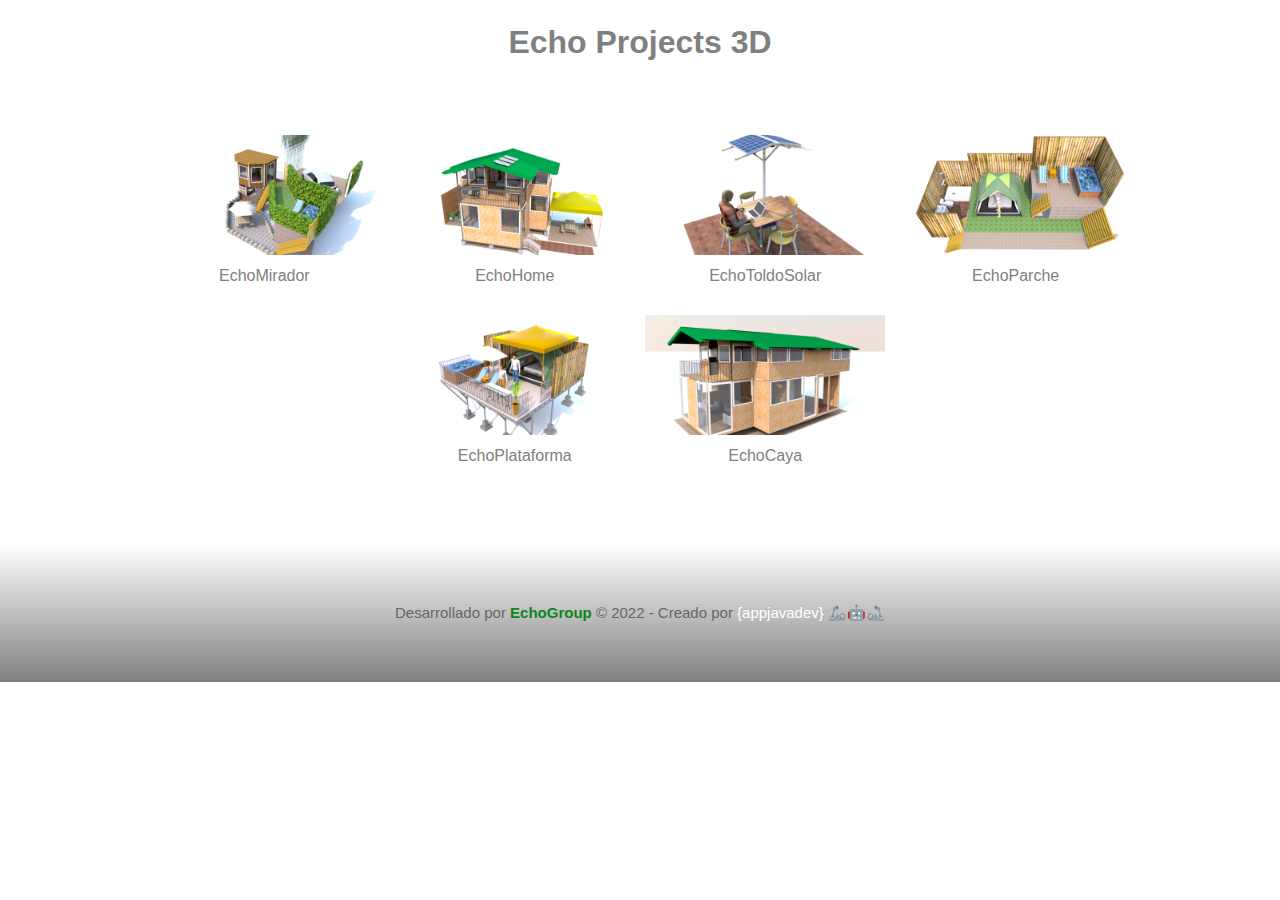
<file: index.html>
<!DOCTYPE html>
<html lang="es">
  <head>
    <meta charset="UTF-8">
    <meta name="viewport" content="width=device-width, initial-scale=1.0">
    
    <link rel="stylesheet" href="styles.css" >
    <title>EchoProjects 3D</title>

    <link rel="shortcut icon" href="images/icons/favicon-96x96.png" />
    
  </head>
  <body>
    <header>
        <h1>Echo Projects 3D</h1>
    </header>
    <main>
    <div>
      <figure>
        <a href="echoMirador/web/viewHome.html"><img src="images/TOTALechoMirador.png" alt="echoMirador"></a>
        <figcaption>EchoMirador</figcaption>
      </figure>
    </div>
    <div>
      <figure>
        <a href="echoHome/web/viewHome.html"><img src="images/EchoHome2021.png" alt="echoHome"></a>
        <figcaption>EchoHome</figcaption>
      </figure>
    </div>
    <div>
      <figure>
        <a href="echoToldoSolar/web/viewHome.html"><img src="images/EchoToldoSolar.png" alt="echoToldoSolar"></a>
        <figcaption>EchoToldoSolar</figcaption>
      </figure>
    </div>
    <div>
      <figure>
        <a href="echoParche/web/viewHome.html"><img src="images/EchoParche2021.png" alt="echoParche"></a>
        <figcaption>EchoParche</figcaption>
      </figure>
    </div>
    <div>
      <figure>
        <a href="echoPlataforma/web/viewHome.html"><img src="images/EchoPlataforma2021.png" alt="echoPlataforma"></a>
        <figcaption>EchoPlataforma</figcaption>
      </figure>
    </div>
    <div>
      <figure>
        <a href="echoCaya/web/viewHome.html"><img src="images/EchoCaya.png" alt="echoCaya"></a>
        <figcaption>EchoCaya</figcaption>
      </figure>
    </div>
  </main>
  <footer>
    Desarrollado por <strong><a id="user" href="https://echogroup.pages.dev" target="_blank">EchoGroup</a></strong> &copy; <?php echo date("Y"); ?> 2022 - Creado por <a id="dev" href="https://appjava.pages.dev" target="_blank" >{appjavadev}</a> 🦾🤖<span id="arm">🦾</span>
  </footer>
  
  </body>
</html>
</file>
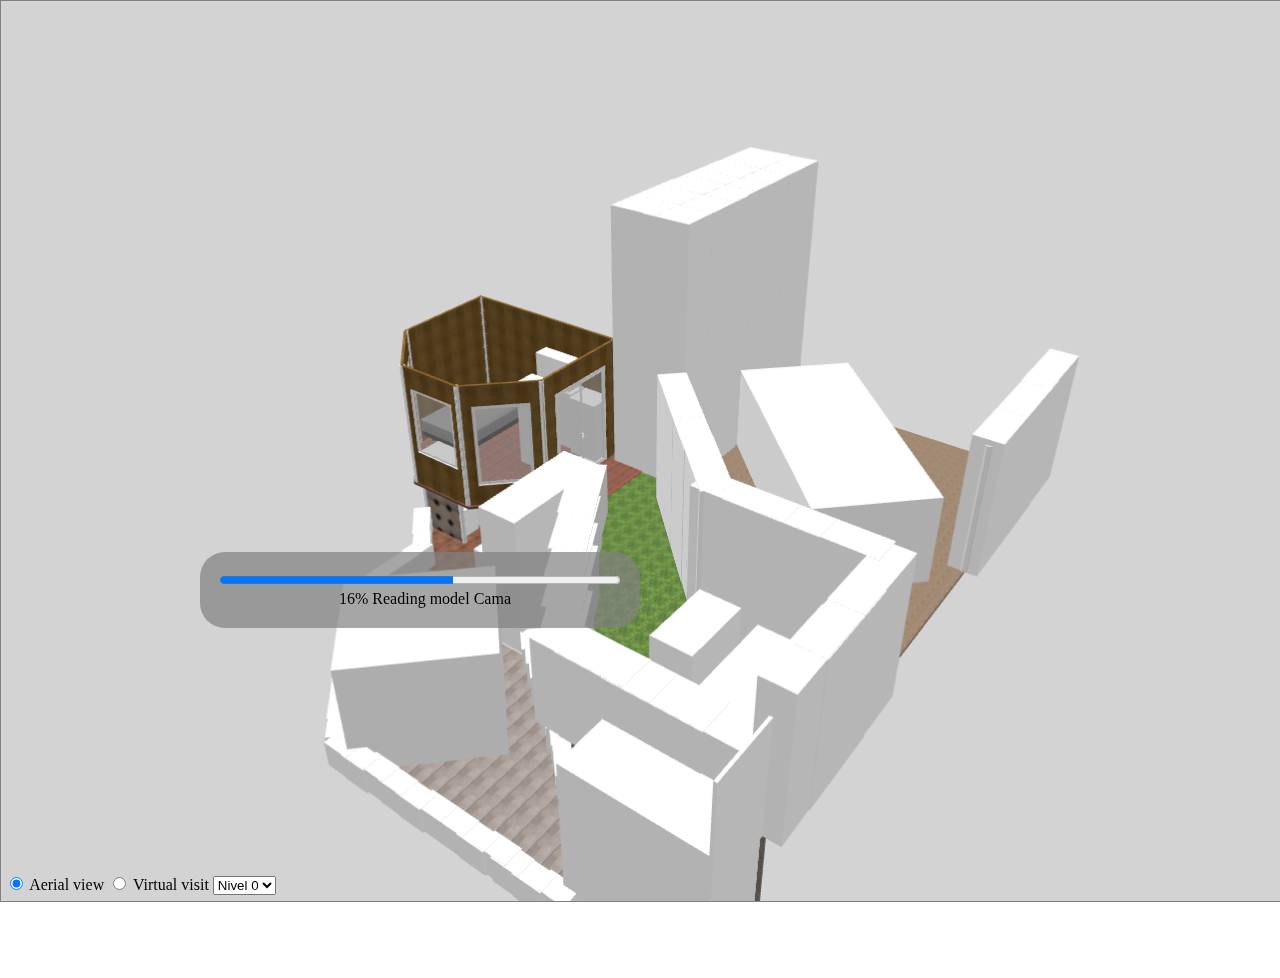
<file: project3D/viewHome.html>
<!--
   viewHome.html  version 1.6  
   
   Sweet Home 3D, Copyright (c) 2016-2020 Emmanuel PUYBARET / eTeks <info@eteks.com>
   
   This program is free software; you can redistribute it and/or modify
   it under the terms of the GNU General Public License as published by
   the Free Software Foundation; either version 2 of the License, or
   (at your option) any later version.
 
   This program is distributed in the hope that it will be useful,
   but WITHOUT ANY WARRANTY; without even the implied warranty of
   MERCHANTABILITY or FITNESS FOR A PARTICULAR PURPOSE.  See the
   GNU General Public License for more details.

   You should have received a copy of the GNU General Public License
   along with this program; if not, write to the Free Software
   Foundation, Inc., 59 Temple Place, Suite 330, Boston, MA  02111-1307  USA
-->
<!--
  To view this file locally without a HTTP server, be sure to allow access from files in your browser   
  https://www.google.com/search?q=allow+access+from+files  
 -->
<html>
<head>
<meta http-equiv="Content-Type" content="text/html; charset=UTF-8">
<title>View home with Sweet Home 3D HTML5 Viewer</title>

<!--  Copy the following scripts in your page header -->
<script type="text/javascript" src="lib/big.min.js"></script>
<script type="text/javascript" src="lib/gl-matrix-min.js"></script>
<script type="text/javascript" src="lib/jszip.min.js"></script>
<script type="text/javascript" src="lib/core.min.js"></script>
<script type="text/javascript" src="lib/geom.min.js"></script>
<script type="text/javascript" src="lib/stroke.min.js"></script>
<script type="text/javascript" src="lib/batik-svgpathparser.min.js"></script>
<script type="text/javascript" src="lib/jsXmlSaxParser.min.js"></script>
<script type="text/javascript" src="lib/triangulator.min.js"></script>
<script type="text/javascript" src="lib/viewmodel.min.js"></script>
<script type="text/javascript" src="lib/viewhome.min.js"></script>

<style type="text/css">
/* The class of components handled by the viewer */
.viewerComponent{
}
/* To display the viewer in full screen, uncomment the 3 following styles */

body {
  overflow-x: hidden;
  overflow-y: hidden;
  margin: 0;
  text-align: center;
}
#viewerCanvas {
  width: 100%;
  height: 100%;
}
#viewerNavigationDiv {
  position: absolute; 
  bottom: 5px;
  left: 5px;
}

</style>
</head>

<body>
<div>
  <!-- Copy the following canvas and components in your page, changing their size / texts and other values if needed  -->
  <canvas id="viewerCanvas" class="viewerComponent" width="800" height="600"
          style="background-color: #CCCCCC; border: 1px solid gray; outline:none" tabIndex="1"></canvas>
  <div id="viewerProgressDiv" style="width: 400px; position: relative; top: -350px; left: 200px; background-color: rgba(128, 128, 128, 0.7); padding: 20px; border-radius: 25px">
    <progress id="viewerProgress"  class="viewerComponent" value="0" max="200" style="width: 400px"></progress>
    <label id="viewerProgressLabel" class="viewerComponent" style="margin-top: 2px; display: block; margin-left: 10px"></label>
  </div>
  <div id="viewerNavigationDiv" style="margin-top: -60px">
    <input  id="aerialView"   class="viewerComponent" name="cameraType" type="radio" style="visibility: hidden;"/>
      <label class="viewerComponent" for="aerialView" style="visibility: hidden;">Aerial view</label>
    <input  id="virtualVisit" class="viewerComponent" name="cameraType" type="radio" style="visibility: hidden;"/>
      <label class="viewerComponent" for="virtualVisit" style="visibility: hidden;">Virtual visit</label>
    <select id="levelsAndCameras" class="viewerComponent" style="visibility: hidden;"></select>
  </div>
</div>
<div style="position: absolute; bottom: 5px; text-align: center; width: 95%; z-index: -1">
  <a href="http://www.sweethome3d.com">Sweet Home 3D</a> HTML5 Viewer / Version 1.6 - Distributed under GNU General Public License
</div>

<!-- Copy the following script to view your home in the previous canvas -->
<script type="text/javascript">
  var homeUrl = "echoMirador.zip";
  var onerror = function(err) {
      if (err == "No WebGL") {
        alert("Sorry, your browser doesn't support WebGL.");
      } else {
        console.log(err.stack);
        alert("Error: " + (err.message  ? err.constructor.name + " " +  err.message  : err)
              + (window.location.href.indexOf("file://") === 0 ? "\nCheck your browser is allowed to access local files." : ""));
      }
    };
  var onprogression = function(part, info, percentage) {
      var progress = document.getElementById("viewerProgress"); 
      if (part === HomeRecorder.READING_HOME) {
        // Home loading is finished 
        progress.value = percentage * 100;
        info = info.substring(info.lastIndexOf('/') + 1);
      } else if (part === Node3D.READING_MODEL) {
        // Models loading is finished 
        progress.value = 100 + percentage * 100;
        if (percentage === 1) {
          document.getElementById("viewerProgressDiv").style.visibility = "hidden";
        }
      }
    
      document.getElementById("viewerProgressLabel").innerHTML = 
          (percentage ? Math.floor(percentage * 100) + "% " : "") + part + " " + info;
    };
   
  // Display home in canvas 3D
  // Mouse and keyboard navigation explained at 
  // http://sweethome3d.cvs.sf.net/viewvc/sweethome3d/SweetHome3D/src/com/eteks/sweethome3d/viewcontroller/resources/help/en/editing3DView.html
  // You may also switch between aerial view and virtual visit with the space bar
  // For browser compatibility, see http://caniuse.com/webgl
  viewHome("viewerCanvas",    // Id of the canvas
           homeUrl,           // URL or relative URL of the home to display 
           onerror,           // Callback called in case of error
           onprogression,     // Callback called while loading 
          {roundsPerMinute: 0,                    // Rotation speed of the animation launched once home is loaded in rounds per minute, no animation if missing or equal to 0 
           navigationPanel: "none",               // Displayed navigation arrows, "none" or "default" for default one or an HTML string containing elements with data-simulated-key 
                                                  // attribute set "UP", "DOWN", "LEFT", "RIGHT"... to replace the default navigation panel, "none" if missing 
           aerialViewButtonId: "aerialView",      // Id of the aerial view radio button, radio buttons hidden if missing  
           virtualVisitButtonId: "virtualVisit",  // Id of the aerial view radio button, radio buttons hidden if missing  
           levelsAndCamerasListId: "levelsAndCameras",          // Id of the levels and cameras select component, hidden if missing
        /* level: "Roof", */                                    // Uncomment to select the displayed level, default level if missing */
        /* selectableLevels: ["Ground floor", "Roof"], */       // Uncomment to choose the list of displayed levels, no select component if empty array */
        /* camera: "Exterior view", */                          // Uncomment to select a camera, default camera if missing */
        /* selectableCameras: ["Exterior view", "Kitchen"], */  // Uncomment to choose the list of displayed cameras, no camera if missing */
           activateCameraSwitchKey: true                        // Switch between top view / virtual visit with space bar if not false or missing */
          });  
</script>

</body>
</html>
</file>
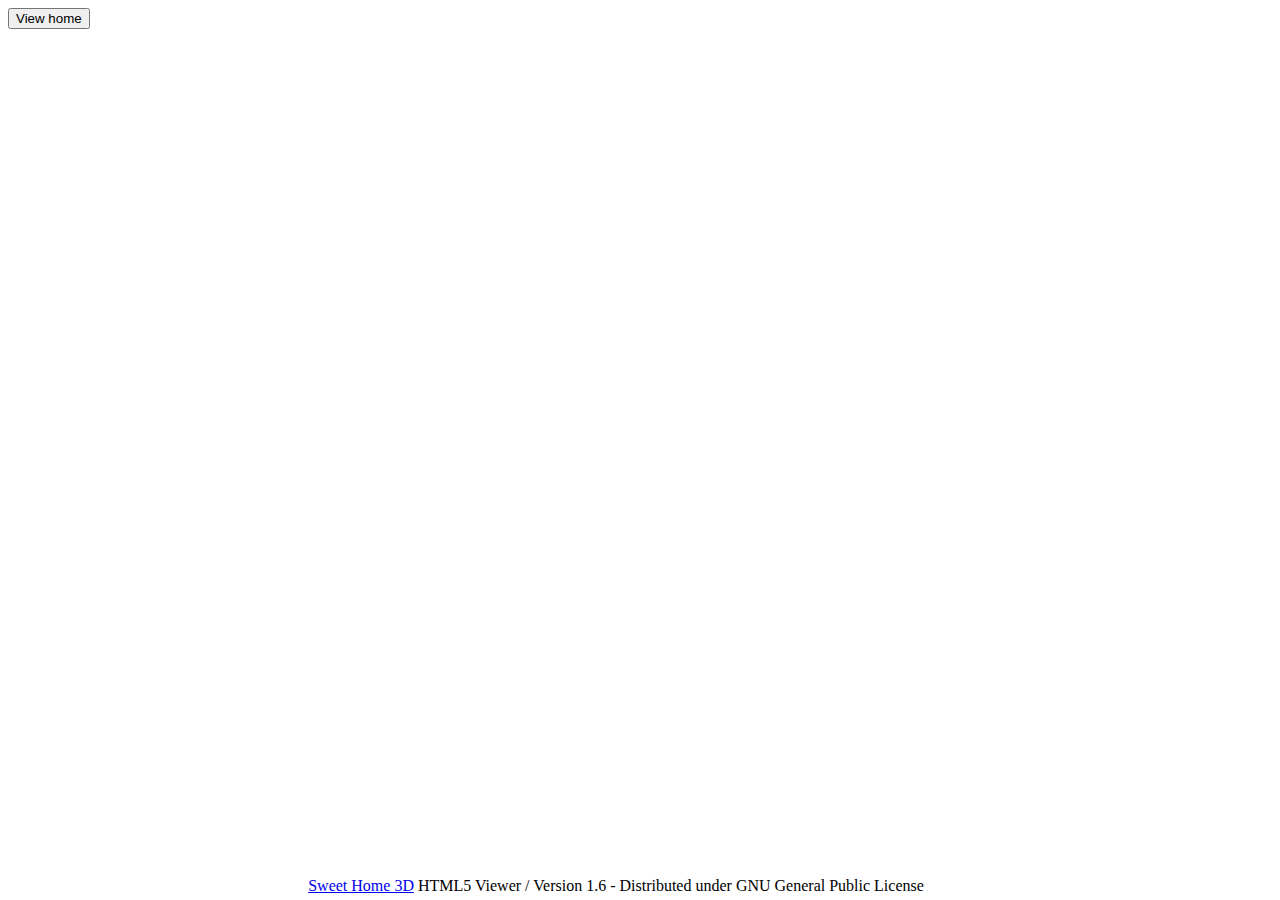
<file: project3D/viewHomeInOverlay.html>
<!--
   viewHomeInOverlay.html  version 1.6
   
   Sweet Home 3D, Copyright (c) 2016-2020 Emmanuel PUYBARET / eTeks <info@eteks.com>
   
   This program is free software; you can redistribute it and/or modify
   it under the terms of the GNU General Public License as published by
   the Free Software Foundation; either version 2 of the License, or
   (at your option) any later version.
 
   This program is distributed in the hope that it will be useful,
   but WITHOUT ANY WARRANTY; without even the implied warranty of
   MERCHANTABILITY or FITNESS FOR A PARTICULAR PURPOSE.  See the
   GNU General Public License for more details.

   You should have received a copy of the GNU General Public License
   along with this program; if not, write to the Free Software
   Foundation, Inc., 59 Temple Place, Suite 330, Boston, MA  02111-1307  USA
-->
<html>
<head>
<meta http-equiv="Content-Type" content="text/html; charset=UTF-8">
<title>View home with Sweet Home 3D HTML5 Viewer</title>

<!--  Copy the following scripts in your page header -->
<script type="text/javascript" src="lib/big.min.js"></script>
<script type="text/javascript" src="lib/gl-matrix-min.js"></script>
<script type="text/javascript" src="lib/jszip.min.js"></script>
<script type="text/javascript" src="lib/core.min.js"></script>
<script type="text/javascript" src="lib/geom.min.js"></script>
<script type="text/javascript" src="lib/stroke.min.js"></script>
<script type="text/javascript" src="lib/batik-svgpathparser.min.js"></script>
<script type="text/javascript" src="lib/jsXmlSaxParser.min.js"></script>
<script type="text/javascript" src="lib/triangulator.min.js"></script>
<script type="text/javascript" src="lib/viewmodel.min.js"></script>
<script type="text/javascript" src="lib/viewhome.min.js"></script>

<style type="text/css">
/* The class of components handled by the viewer */
.viewerComponent {
}
</style>
</head>

<body>
<div>
  <!-- Copy the following button in your page -->
  <!-- Mouse and keyboard navigation explained at 
       http://sweethome3d.cvs.sf.net/viewvc/sweethome3d/SweetHome3D/src/com/eteks/sweethome3d/viewcontroller/resources/help/en/editing3DView.html 
       You may also switch between aerial view and virtual visit with the space bar -->
  <!-- For browser compatibility, see http://caniuse.com/webgl -->
  <button onclick='viewHomeInOverlay("echoMirador.zip", 
              {roundsPerMinute:    1,                              /* Rotation speed of the animation launched once home is loaded in rounds per minute, no animation if missing */ 
               widthByHeightRatio: 4/3,                            /* Size ratio of the displayed canvas */
               navigationPanel: "none",                            /* Displayed navigation arrows, "none" or "default" for default one or an HTML string containing elements with data-simulated-key 
                                                                      attribute set "UP", "DOWN", "LEFT", "RIGHT"... to replace the default navigation panel, "none" if missing */ 
               aerialViewButtonText: "Aerial view",                /* Text displayed for aerial view radio button, no radio buttons if missing */ 
               virtualVisitButtonText: "Virtual visit",            /* Text displayed for virtual visit radio button, no radio buttons if missing */
            /* level: "Roof", */                                   /* Uncomment to select the displayed level, default level if missing */
            /* selectableLevels: ["Ground floor", "Roof"], */      /* Uncomment to choose the list of displayed levels, no select component if empty array */
            /* camera: "Exterior view", */                         /* Uncomment to select a camera, default camera if missing */
            /* selectableCameras: ["Exterior view", "Kitchen"], */ /* Uncomment to choose the list of displayed cameras, no camera if missing */
               activateCameraSwitchKey: true,                      /* Switch between top view / virtual visit with space bar if not false or missing */
               viewerControlsAdditionalHTML: "",                   /* Additional HTML text appended to controls displayed below the canvas 3D, by default empty */
               readingHomeText: "Reading",                         /* Comment displayed while reading home */
               readingModelText: "Model",                          /* Comment displayed while reading models */
               noWebGLSupportError: "No WebGL support"             /* Error message displayed if the browser do not support WebGL */
              })'>View home</button>
</div>

<div style="position: absolute; bottom: 5px; text-align: center; width: 95%; z-index: -1">
  <a href="http://www.sweethome3d.com">Sweet Home 3D</a> HTML5 Viewer / Version 1.6 - Distributed under GNU General Public License
</div>
</body>
</html>
</file>
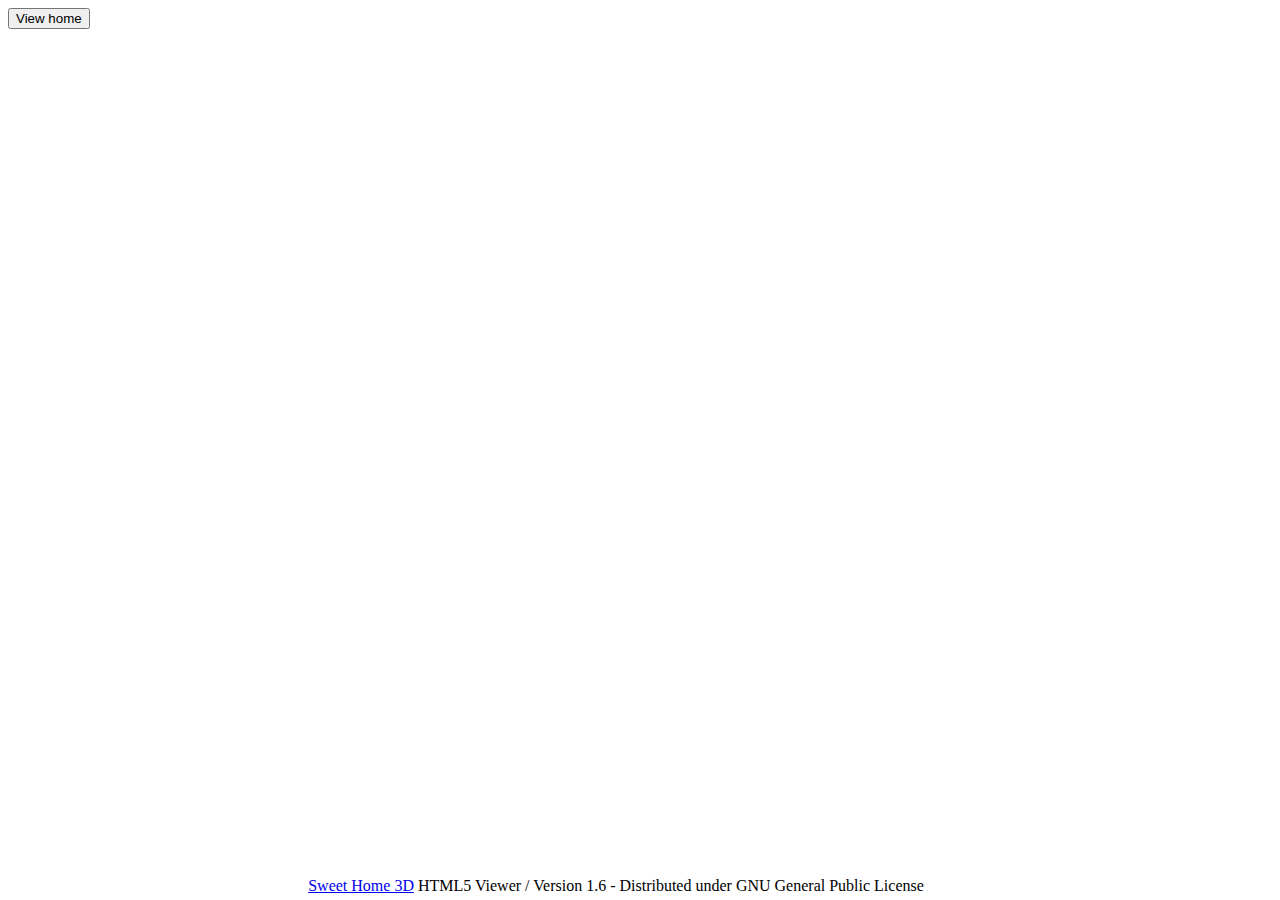
<file: echoCaya/web/viewHomeInOverlay.html>
<!--
   viewHomeInOverlay.html  version 1.6
   
   Sweet Home 3D, Copyright (c) 2016-2020 Emmanuel PUYBARET / eTeks <info@eteks.com>
   
   This program is free software; you can redistribute it and/or modify
   it under the terms of the GNU General Public License as published by
   the Free Software Foundation; either version 2 of the License, or
   (at your option) any later version.
 
   This program is distributed in the hope that it will be useful,
   but WITHOUT ANY WARRANTY; without even the implied warranty of
   MERCHANTABILITY or FITNESS FOR A PARTICULAR PURPOSE.  See the
   GNU General Public License for more details.

   You should have received a copy of the GNU General Public License
   along with this program; if not, write to the Free Software
   Foundation, Inc., 59 Temple Place, Suite 330, Boston, MA  02111-1307  USA
-->
<html>
<head>
<meta http-equiv="Content-Type" content="text/html; charset=UTF-8">
<title>View home with Sweet Home 3D HTML5 Viewer</title>

<!--  Copy the following scripts in your page header -->
<script type="text/javascript" src="lib/big.min.js"></script>
<script type="text/javascript" src="lib/gl-matrix-min.js"></script>
<script type="text/javascript" src="lib/jszip.min.js"></script>
<script type="text/javascript" src="lib/core.min.js"></script>
<script type="text/javascript" src="lib/geom.min.js"></script>
<script type="text/javascript" src="lib/stroke.min.js"></script>
<script type="text/javascript" src="lib/batik-svgpathparser.min.js"></script>
<script type="text/javascript" src="lib/jsXmlSaxParser.min.js"></script>
<script type="text/javascript" src="lib/triangulator.min.js"></script>
<script type="text/javascript" src="lib/viewmodel.min.js"></script>
<script type="text/javascript" src="lib/viewhome.min.js"></script>

<style type="text/css">
/* The class of components handled by the viewer */
.viewerComponent {
}
</style>
</head>

<body>
<div>
  <!-- Copy the following button in your page -->
  <!-- Mouse and keyboard navigation explained at 
       http://sweethome3d.cvs.sf.net/viewvc/sweethome3d/SweetHome3D/src/com/eteks/sweethome3d/viewcontroller/resources/help/en/editing3DView.html 
       You may also switch between aerial view and virtual visit with the space bar -->
  <!-- For browser compatibility, see http://caniuse.com/webgl -->
  <button onclick='viewHomeInOverlay("EchoCaya.zip", 
              {roundsPerMinute:    1,                              /* Rotation speed of the animation launched once home is loaded in rounds per minute, no animation if missing */ 
               widthByHeightRatio: 4/3,                            /* Size ratio of the displayed canvas */
               navigationPanel: "none",                            /* Displayed navigation arrows, "none" or "default" for default one or an HTML string containing elements with data-simulated-key 
                                                                      attribute set "UP", "DOWN", "LEFT", "RIGHT"... to replace the default navigation panel, "none" if missing */ 
               aerialViewButtonText: "Aerial view",                /* Text displayed for aerial view radio button, no radio buttons if missing */ 
               virtualVisitButtonText: "Virtual visit",            /* Text displayed for virtual visit radio button, no radio buttons if missing */
            /* level: "Roof", */                                   /* Uncomment to select the displayed level, default level if missing */
            /* selectableLevels: ["Ground floor", "Roof"], */      /* Uncomment to choose the list of displayed levels, no select component if empty array */
            /* camera: "Exterior view", */                         /* Uncomment to select a camera, default camera if missing */
            /* selectableCameras: ["Exterior view", "Kitchen"], */ /* Uncomment to choose the list of displayed cameras, no camera if missing */
               activateCameraSwitchKey: true,                      /* Switch between top view / virtual visit with space bar if not false or missing */
               viewerControlsAdditionalHTML: "",                   /* Additional HTML text appended to controls displayed below the canvas 3D, by default empty */
               readingHomeText: "Reading",                         /* Comment displayed while reading home */
               readingModelText: "Model",                          /* Comment displayed while reading models */
               noWebGLSupportError: "No WebGL support"             /* Error message displayed if the browser do not support WebGL */
              })'>View home</button>
</div>

<div style="position: absolute; bottom: 5px; text-align: center; width: 95%; z-index: -1">
  <a href="http://www.sweethome3d.com">Sweet Home 3D</a> HTML5 Viewer / Version 1.6 - Distributed under GNU General Public License
</div>
</body>
</html>
</file>
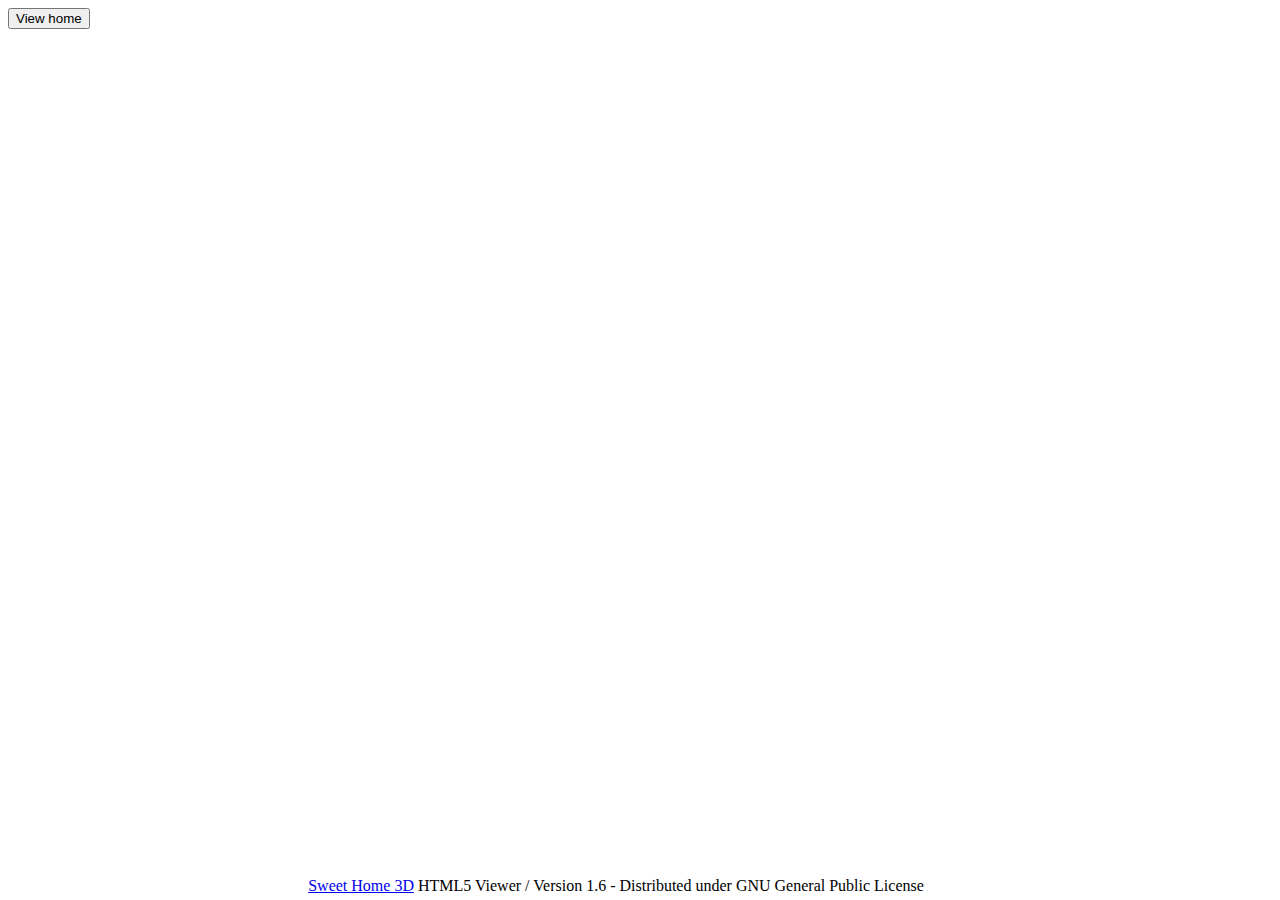
<file: echoHome/web/viewHomeInOverlay.html>
<!--
   viewHomeInOverlay.html  version 1.6
   
   Sweet Home 3D, Copyright (c) 2016-2020 Emmanuel PUYBARET / eTeks <info@eteks.com>
   
   This program is free software; you can redistribute it and/or modify
   it under the terms of the GNU General Public License as published by
   the Free Software Foundation; either version 2 of the License, or
   (at your option) any later version.
 
   This program is distributed in the hope that it will be useful,
   but WITHOUT ANY WARRANTY; without even the implied warranty of
   MERCHANTABILITY or FITNESS FOR A PARTICULAR PURPOSE.  See the
   GNU General Public License for more details.

   You should have received a copy of the GNU General Public License
   along with this program; if not, write to the Free Software
   Foundation, Inc., 59 Temple Place, Suite 330, Boston, MA  02111-1307  USA
-->
<html>
<head>
<meta http-equiv="Content-Type" content="text/html; charset=UTF-8">
<title>View home with Sweet Home 3D HTML5 Viewer</title>

<!--  Copy the following scripts in your page header -->
<script type="text/javascript" src="lib/big.min.js"></script>
<script type="text/javascript" src="lib/gl-matrix-min.js"></script>
<script type="text/javascript" src="lib/jszip.min.js"></script>
<script type="text/javascript" src="lib/core.min.js"></script>
<script type="text/javascript" src="lib/geom.min.js"></script>
<script type="text/javascript" src="lib/stroke.min.js"></script>
<script type="text/javascript" src="lib/batik-svgpathparser.min.js"></script>
<script type="text/javascript" src="lib/jsXmlSaxParser.min.js"></script>
<script type="text/javascript" src="lib/triangulator.min.js"></script>
<script type="text/javascript" src="lib/viewmodel.min.js"></script>
<script type="text/javascript" src="lib/viewhome.min.js"></script>

<style type="text/css">
/* The class of components handled by the viewer */
.viewerComponent {
}
</style>
</head>

<body>
<div>
  <!-- Copy the following button in your page -->
  <!-- Mouse and keyboard navigation explained at 
       http://sweethome3d.cvs.sf.net/viewvc/sweethome3d/SweetHome3D/src/com/eteks/sweethome3d/viewcontroller/resources/help/en/editing3DView.html 
       You may also switch between aerial view and virtual visit with the space bar -->
  <!-- For browser compatibility, see http://caniuse.com/webgl -->
  <button onclick='viewHomeInOverlay("EchoHome2021.zip", 
              {roundsPerMinute:    1,                              /* Rotation speed of the animation launched once home is loaded in rounds per minute, no animation if missing */ 
               widthByHeightRatio: 4/3,                            /* Size ratio of the displayed canvas */
               navigationPanel: "none",                            /* Displayed navigation arrows, "none" or "default" for default one or an HTML string containing elements with data-simulated-key 
                                                                      attribute set "UP", "DOWN", "LEFT", "RIGHT"... to replace the default navigation panel, "none" if missing */ 
               aerialViewButtonText: "Aerial view",                /* Text displayed for aerial view radio button, no radio buttons if missing */ 
               virtualVisitButtonText: "Virtual visit",            /* Text displayed for virtual visit radio button, no radio buttons if missing */
            /* level: "Roof", */                                   /* Uncomment to select the displayed level, default level if missing */
            /* selectableLevels: ["Ground floor", "Roof"], */      /* Uncomment to choose the list of displayed levels, no select component if empty array */
            /* camera: "Exterior view", */                         /* Uncomment to select a camera, default camera if missing */
            /* selectableCameras: ["Exterior view", "Kitchen"], */ /* Uncomment to choose the list of displayed cameras, no camera if missing */
               activateCameraSwitchKey: true,                      /* Switch between top view / virtual visit with space bar if not false or missing */
               viewerControlsAdditionalHTML: "",                   /* Additional HTML text appended to controls displayed below the canvas 3D, by default empty */
               readingHomeText: "Reading",                         /* Comment displayed while reading home */
               readingModelText: "Model",                          /* Comment displayed while reading models */
               noWebGLSupportError: "No WebGL support"             /* Error message displayed if the browser do not support WebGL */
              })'>View home</button>
</div>

<div style="position: absolute; bottom: 5px; text-align: center; width: 95%; z-index: -1">
  <a href="http://www.sweethome3d.com">Sweet Home 3D</a> HTML5 Viewer / Version 1.6 - Distributed under GNU General Public License
</div>
</body>
</html>
</file>
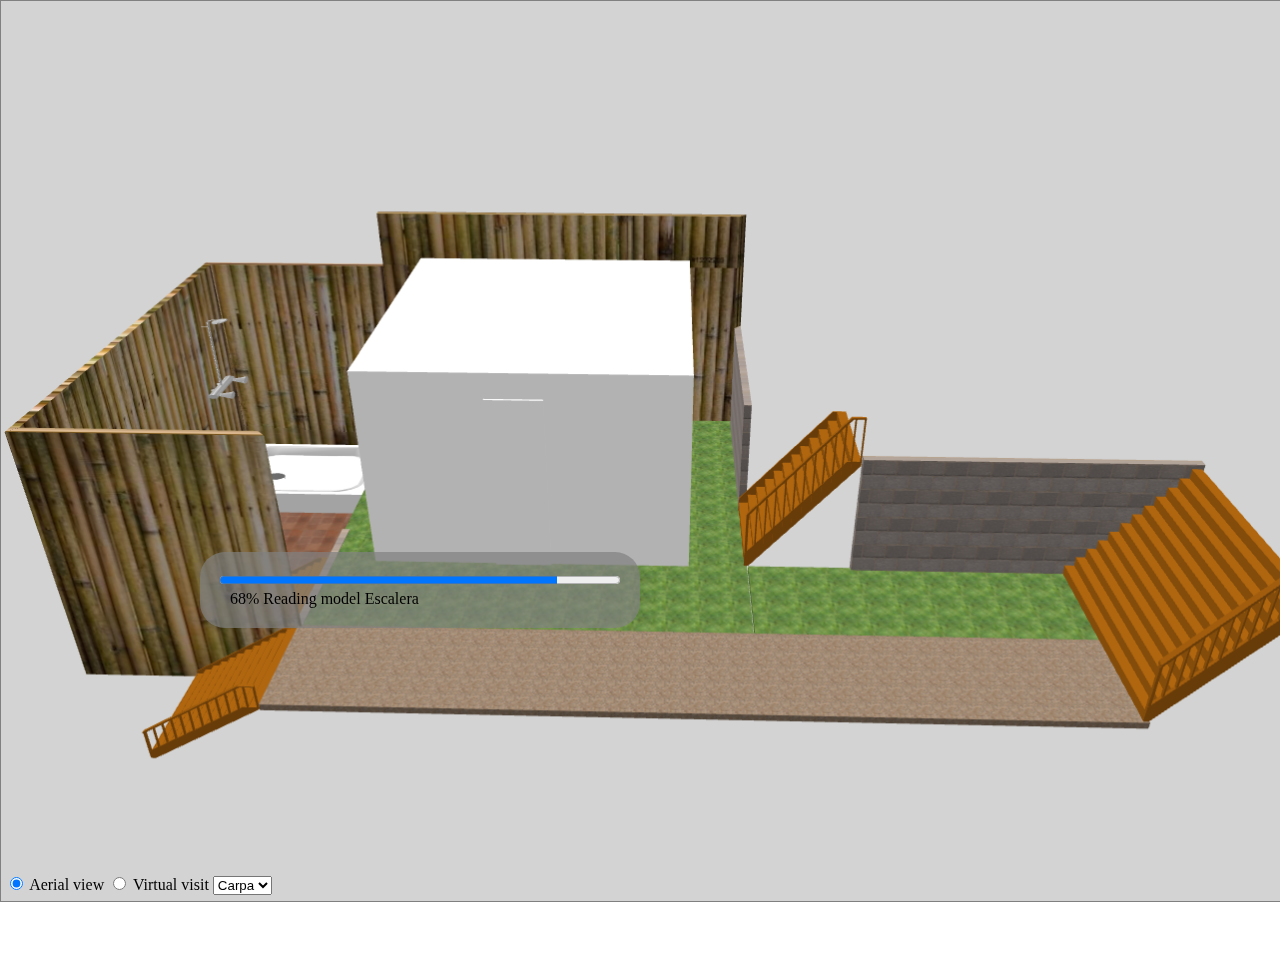
<file: echoParche/web/viewHome.html>
<!--
   viewHome.html  version 1.6  
   
   Sweet Home 3D, Copyright (c) 2016-2020 Emmanuel PUYBARET / eTeks <info@eteks.com>
   
   This program is free software; you can redistribute it and/or modify
   it under the terms of the GNU General Public License as published by
   the Free Software Foundation; either version 2 of the License, or
   (at your option) any later version.
 
   This program is distributed in the hope that it will be useful,
   but WITHOUT ANY WARRANTY; without even the implied warranty of
   MERCHANTABILITY or FITNESS FOR A PARTICULAR PURPOSE.  See the
   GNU General Public License for more details.

   You should have received a copy of the GNU General Public License
   along with this program; if not, write to the Free Software
   Foundation, Inc., 59 Temple Place, Suite 330, Boston, MA  02111-1307  USA
-->
<!--
  To view this file locally without a HTTP server, be sure to allow access from files in your browser   
  https://www.google.com/search?q=allow+access+from+files  
 -->
<html>
<head>
<meta http-equiv="Content-Type" content="text/html; charset=UTF-8">
<title>EchoParche Project by EchoGroup</title>

<!--  Copy the following scripts in your page header -->
<script type="text/javascript" src="lib/big.min.js"></script>
<script type="text/javascript" src="lib/gl-matrix-min.js"></script>
<script type="text/javascript" src="lib/jszip.min.js"></script>
<script type="text/javascript" src="lib/core.min.js"></script>
<script type="text/javascript" src="lib/geom.min.js"></script>
<script type="text/javascript" src="lib/stroke.min.js"></script>
<script type="text/javascript" src="lib/batik-svgpathparser.min.js"></script>
<script type="text/javascript" src="lib/jsXmlSaxParser.min.js"></script>
<script type="text/javascript" src="lib/triangulator.min.js"></script>
<script type="text/javascript" src="lib/viewmodel.min.js"></script>
<script type="text/javascript" src="lib/viewhome.min.js"></script>

<style type="text/css">
/* The class of components handled by the viewer */

/* To display the viewer in full screen, uncomment the 3 following styles */

body {
  overflow-x: hidden;
  overflow-y: hidden;
  margin: 0;
}
#viewerCanvas {
  width: 100%;
  height: 100%;
}
#viewerNavigationDiv {
  position: absolute; 
  bottom: 5px;
  left: 5px;
}

</style>
</head>

<body>
<div>
  <!-- Copy the following canvas and components in your page, changing their size / texts and other values if needed  -->
  <canvas id="viewerCanvas" class="viewerComponent" width="800" height="600"
          style="background-color: #CCCCCC; border: 1px solid gray; outline:none" tabIndex="1"></canvas>
  <div id="viewerProgressDiv" style="width: 400px; position: relative; top: -350px; left: 200px; background-color: rgba(128, 128, 128, 0.7); padding: 20px; border-radius: 25px">
    <progress id="viewerProgress"  class="viewerComponent" value="0" max="200" style="width: 400px"></progress>
    <label id="viewerProgressLabel" class="viewerComponent" style="margin-top: 2px; display: block; margin-left: 10px"></label>
  </div>
  <div id="viewerNavigationDiv" style="margin-top: -60px">
    <input  id="aerialView"   class="viewerComponent" name="cameraType" type="radio" style="visibility: hidden;"/>
      <label class="viewerComponent" for="aerialView" style="visibility: hidden;">Aerial view</label>
    <input  id="virtualVisit" class="viewerComponent" name="cameraType" type="radio" style="visibility: hidden;"/>
      <label class="viewerComponent" for="virtualVisit" style="visibility: hidden;">Virtual visit</label>
    <select id="levelsAndCameras" class="viewerComponent" style="visibility: hidden;"></select>
  </div>
</div>
<div style="position: absolute; bottom: 5px; text-align: center; width: 95%; z-index: -1">
  <a href="http://www.sweethome3d.com">Sweet Home 3D</a> HTML5 Viewer / Version 1.6 - Distributed under GNU General Public License
</div>

<!-- Copy the following script to view your home in the previous canvas -->
<script type="text/javascript">
  var homeUrl = "EchoParche2021.zip";
  var onerror = function(err) {
      if (err == "No WebGL") {
        alert("Sorry, your browser doesn't support WebGL.");
      } else {
        console.log(err.stack);
        alert("Error: " + (err.message  ? err.constructor.name + " " +  err.message  : err)
              + (window.location.href.indexOf("file://") === 0 ? "\nCheck your browser is allowed to access local files." : ""));
      }
    };
  var onprogression = function(part, info, percentage) {
      var progress = document.getElementById("viewerProgress"); 
      if (part === HomeRecorder.READING_HOME) {
        // Home loading is finished 
        progress.value = percentage * 100;
        info = info.substring(info.lastIndexOf('/') + 1);
      } else if (part === Node3D.READING_MODEL) {
        // Models loading is finished 
        progress.value = 100 + percentage * 100;
        if (percentage === 1) {
          document.getElementById("viewerProgressDiv").style.visibility = "hidden";
        }
      }
    
      document.getElementById("viewerProgressLabel").innerHTML = 
          (percentage ? Math.floor(percentage * 100) + "% " : "") + part + " " + info;
    };
   
  // Display home in canvas 3D
  // Mouse and keyboard navigation explained at 
  // http://sweethome3d.cvs.sf.net/viewvc/sweethome3d/SweetHome3D/src/com/eteks/sweethome3d/viewcontroller/resources/help/en/editing3DView.html
  // You may also switch between aerial view and virtual visit with the space bar
  // For browser compatibility, see http://caniuse.com/webgl
  viewHome("viewerCanvas",    // Id of the canvas
           homeUrl,           // URL or relative URL of the home to display 
           onerror,           // Callback called in case of error
           onprogression,     // Callback called while loading 
          {roundsPerMinute: 0,                    // Rotation speed of the animation launched once home is loaded in rounds per minute, no animation if missing or equal to 0 
           navigationPanel: "none",               // Displayed navigation arrows, "none" or "default" for default one or an HTML string containing elements with data-simulated-key 
                                                  // attribute set "UP", "DOWN", "LEFT", "RIGHT"... to replace the default navigation panel, "none" if missing 
           aerialViewButtonId: "aerialView",      // Id of the aerial view radio button, radio buttons hidden if missing  
           virtualVisitButtonId: "virtualVisit",  // Id of the aerial view radio button, radio buttons hidden if missing  
           levelsAndCamerasListId: "levelsAndCameras",          // Id of the levels and cameras select component, hidden if missing
        /* level: "Roof", */                                    // Uncomment to select the displayed level, default level if missing */
        /* selectableLevels: ["Ground floor", "Roof"], */       // Uncomment to choose the list of displayed levels, no select component if empty array */
        /* camera: "Exterior view", */                          // Uncomment to select a camera, default camera if missing */
        /* selectableCameras: ["Exterior view", "Kitchen"], */  // Uncomment to choose the list of displayed cameras, no camera if missing */
           activateCameraSwitchKey: true                        // Switch between top view / virtual visit with space bar if not false or missing */
          });  
</script>

</body>
</html>
</file>
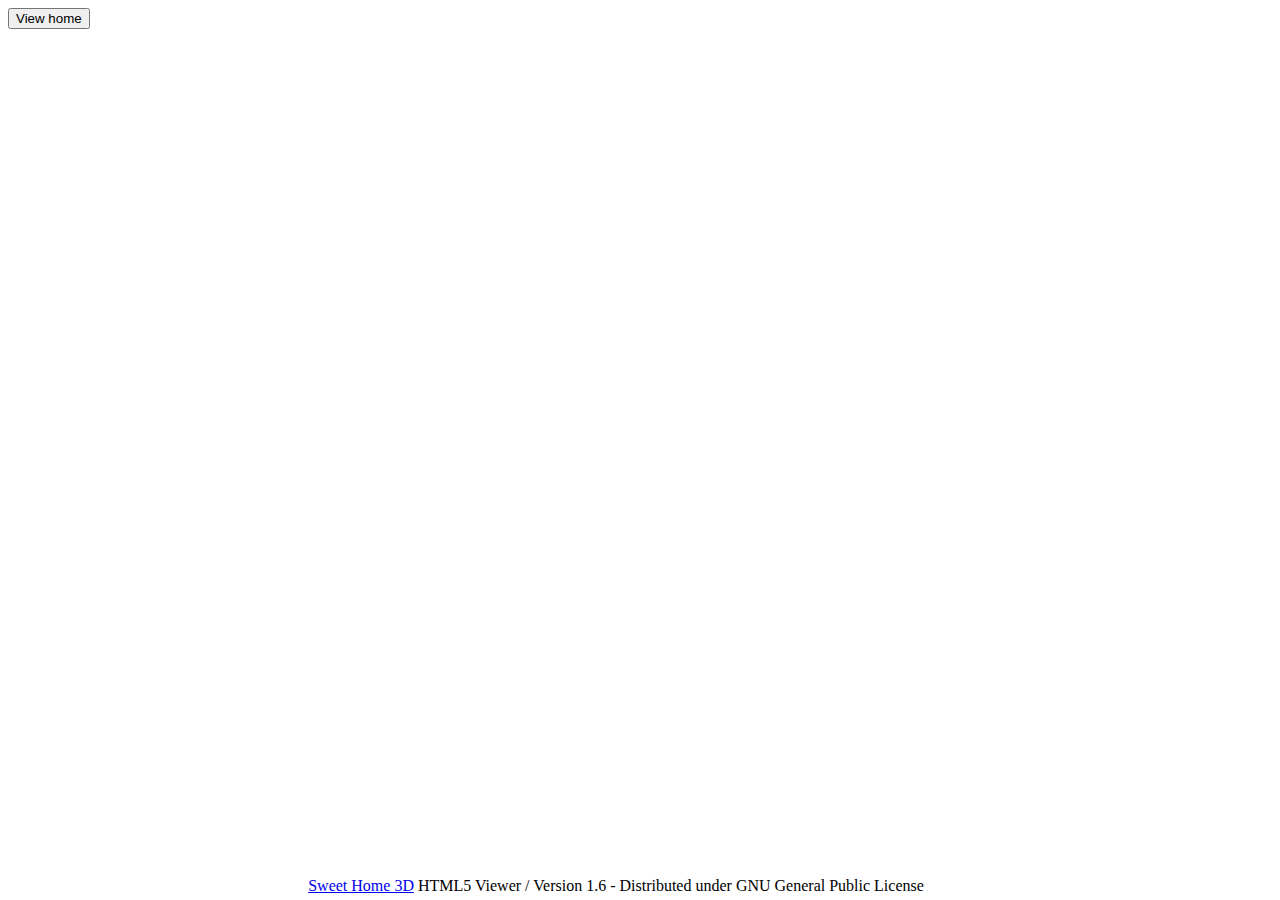
<file: echoParche/web/viewHomeInOverlay.html>
<!--
   viewHomeInOverlay.html  version 1.6
   
   Sweet Home 3D, Copyright (c) 2016-2020 Emmanuel PUYBARET / eTeks <info@eteks.com>
   
   This program is free software; you can redistribute it and/or modify
   it under the terms of the GNU General Public License as published by
   the Free Software Foundation; either version 2 of the License, or
   (at your option) any later version.
 
   This program is distributed in the hope that it will be useful,
   but WITHOUT ANY WARRANTY; without even the implied warranty of
   MERCHANTABILITY or FITNESS FOR A PARTICULAR PURPOSE.  See the
   GNU General Public License for more details.

   You should have received a copy of the GNU General Public License
   along with this program; if not, write to the Free Software
   Foundation, Inc., 59 Temple Place, Suite 330, Boston, MA  02111-1307  USA
-->
<html>
<head>
<meta http-equiv="Content-Type" content="text/html; charset=UTF-8">
<title>View home with Sweet Home 3D HTML5 Viewer</title>

<!--  Copy the following scripts in your page header -->
<script type="text/javascript" src="lib/big.min.js"></script>
<script type="text/javascript" src="lib/gl-matrix-min.js"></script>
<script type="text/javascript" src="lib/jszip.min.js"></script>
<script type="text/javascript" src="lib/core.min.js"></script>
<script type="text/javascript" src="lib/geom.min.js"></script>
<script type="text/javascript" src="lib/stroke.min.js"></script>
<script type="text/javascript" src="lib/batik-svgpathparser.min.js"></script>
<script type="text/javascript" src="lib/jsXmlSaxParser.min.js"></script>
<script type="text/javascript" src="lib/triangulator.min.js"></script>
<script type="text/javascript" src="lib/viewmodel.min.js"></script>
<script type="text/javascript" src="lib/viewhome.min.js"></script>

<style type="text/css">
/* The class of components handled by the viewer */
.viewerComponent {
}
</style>
</head>

<body>
<div>
  <!-- Copy the following button in your page -->
  <!-- Mouse and keyboard navigation explained at 
       http://sweethome3d.cvs.sf.net/viewvc/sweethome3d/SweetHome3D/src/com/eteks/sweethome3d/viewcontroller/resources/help/en/editing3DView.html 
       You may also switch between aerial view and virtual visit with the space bar -->
  <!-- For browser compatibility, see http://caniuse.com/webgl -->
  <button onclick='viewHomeInOverlay("EchoParche2021.zip", 
              {roundsPerMinute:    1,                              /* Rotation speed of the animation launched once home is loaded in rounds per minute, no animation if missing */ 
               widthByHeightRatio: 4/3,                            /* Size ratio of the displayed canvas */
               navigationPanel: "none",                            /* Displayed navigation arrows, "none" or "default" for default one or an HTML string containing elements with data-simulated-key 
                                                                      attribute set "UP", "DOWN", "LEFT", "RIGHT"... to replace the default navigation panel, "none" if missing */ 
               aerialViewButtonText: "Aerial view",                /* Text displayed for aerial view radio button, no radio buttons if missing */ 
               virtualVisitButtonText: "Virtual visit",            /* Text displayed for virtual visit radio button, no radio buttons if missing */
            /* level: "Roof", */                                   /* Uncomment to select the displayed level, default level if missing */
            /* selectableLevels: ["Ground floor", "Roof"], */      /* Uncomment to choose the list of displayed levels, no select component if empty array */
            /* camera: "Exterior view", */                         /* Uncomment to select a camera, default camera if missing */
            /* selectableCameras: ["Exterior view", "Kitchen"], */ /* Uncomment to choose the list of displayed cameras, no camera if missing */
               activateCameraSwitchKey: true,                      /* Switch between top view / virtual visit with space bar if not false or missing */
               viewerControlsAdditionalHTML: "",                   /* Additional HTML text appended to controls displayed below the canvas 3D, by default empty */
               readingHomeText: "Reading",                         /* Comment displayed while reading home */
               readingModelText: "Model",                          /* Comment displayed while reading models */
               noWebGLSupportError: "No WebGL support"             /* Error message displayed if the browser do not support WebGL */
              })'>View home</button>
</div>

<div style="position: absolute; bottom: 5px; text-align: center; width: 95%; z-index: -1">
  <a href="http://www.sweethome3d.com">Sweet Home 3D</a> HTML5 Viewer / Version 1.6 - Distributed under GNU General Public License
</div>
</body>
</html>
</file>
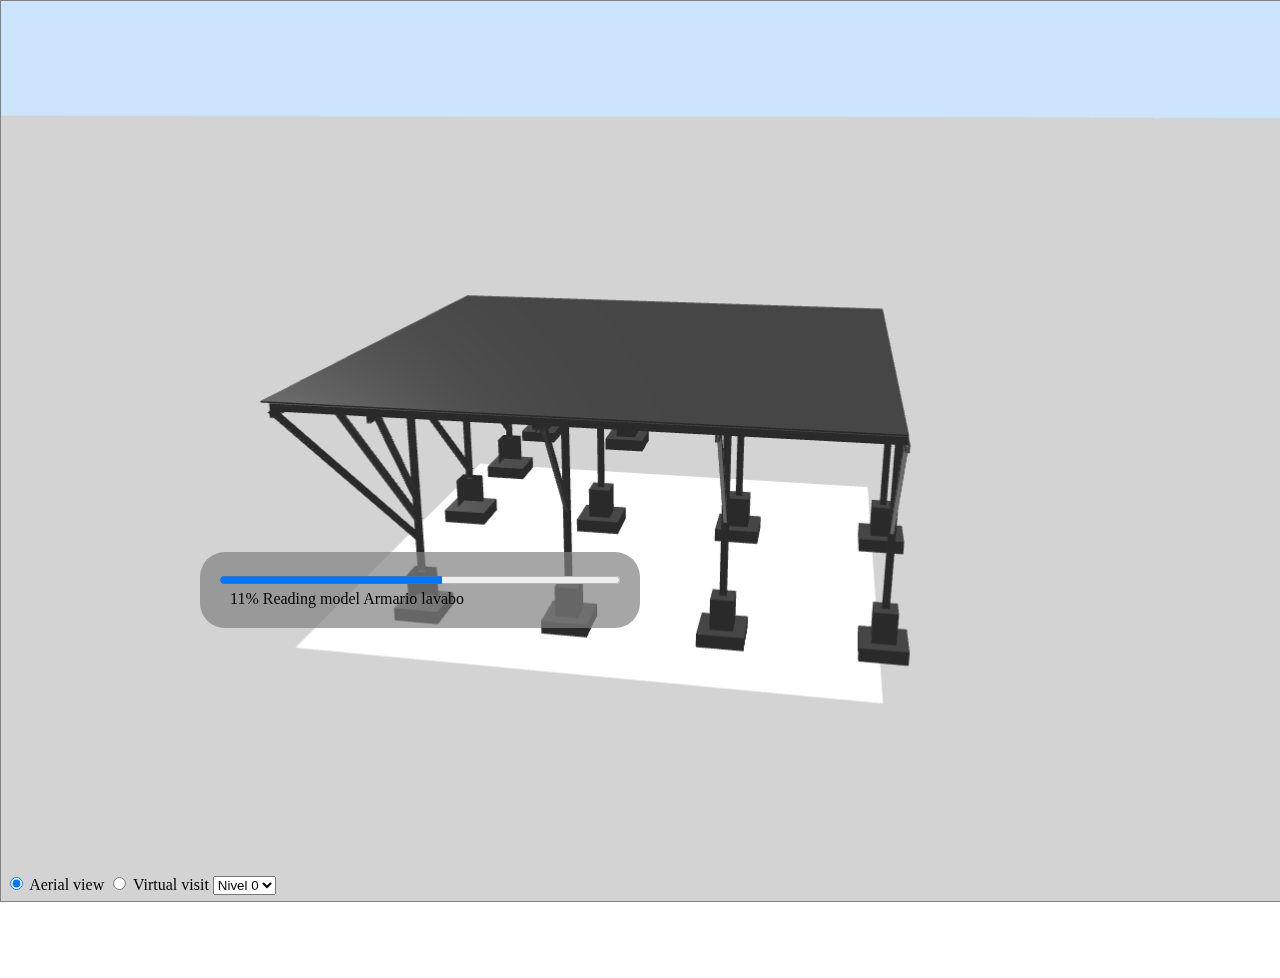
<file: echoPlataforma/web/viewHome.html>
<!--
   viewHome.html  version 1.6  
   
   Sweet Home 3D, Copyright (c) 2016-2020 Emmanuel PUYBARET / eTeks <info@eteks.com>
   
   This program is free software; you can redistribute it and/or modify
   it under the terms of the GNU General Public License as published by
   the Free Software Foundation; either version 2 of the License, or
   (at your option) any later version.
 
   This program is distributed in the hope that it will be useful,
   but WITHOUT ANY WARRANTY; without even the implied warranty of
   MERCHANTABILITY or FITNESS FOR A PARTICULAR PURPOSE.  See the
   GNU General Public License for more details.

   You should have received a copy of the GNU General Public License
   along with this program; if not, write to the Free Software
   Foundation, Inc., 59 Temple Place, Suite 330, Boston, MA  02111-1307  USA
-->
<!--
  To view this file locally without a HTTP server, be sure to allow access from files in your browser   
  https://www.google.com/search?q=allow+access+from+files  
 -->
<html>
<head>
<meta http-equiv="Content-Type" content="text/html; charset=UTF-8">
<title>View home with Sweet Home 3D HTML5 Viewer</title>

<!--  Copy the following scripts in your page header -->
<script type="text/javascript" src="lib/big.min.js"></script>
<script type="text/javascript" src="lib/gl-matrix-min.js"></script>
<script type="text/javascript" src="lib/jszip.min.js"></script>
<script type="text/javascript" src="lib/core.min.js"></script>
<script type="text/javascript" src="lib/geom.min.js"></script>
<script type="text/javascript" src="lib/stroke.min.js"></script>
<script type="text/javascript" src="lib/batik-svgpathparser.min.js"></script>
<script type="text/javascript" src="lib/jsXmlSaxParser.min.js"></script>
<script type="text/javascript" src="lib/triangulator.min.js"></script>
<script type="text/javascript" src="lib/viewmodel.min.js"></script>
<script type="text/javascript" src="lib/viewhome.min.js"></script>

<style type="text/css">
/* The class of components handled by the viewer */

/* To display the viewer in full screen, uncomment the 3 following styles */

body {
  overflow-x: hidden;
  overflow-y: hidden;
  margin: 0;
}
#viewerCanvas {
  width: 100%;
  height: 100%;
}
#viewerNavigationDiv {
  position: absolute; 
  bottom: 5px;
  left: 5px;
}

</style>
</head>

<body>
<div>
  <!-- Copy the following canvas and components in your page, changing their size / texts and other values if needed  -->
  <canvas id="viewerCanvas" class="viewerComponent" width="800" height="600"
          style="background-color: #CCCCCC; border: 1px solid gray; outline:none" tabIndex="1"></canvas>
  <div id="viewerProgressDiv" style="width: 400px; position: relative; top: -350px; left: 200px; background-color: rgba(128, 128, 128, 0.7); padding: 20px; border-radius: 25px">
    <progress id="viewerProgress"  class="viewerComponent" value="0" max="200" style="width: 400px"></progress>
    <label id="viewerProgressLabel" class="viewerComponent" style="margin-top: 2px; display: block; margin-left: 10px"></label>
  </div>
  <div id="viewerNavigationDiv" style="margin-top: -60px">
    <input  id="aerialView"   class="viewerComponent" name="cameraType" type="radio" style="visibility: hidden;"/>
      <label class="viewerComponent" for="aerialView" style="visibility: hidden;">Aerial view</label>
    <input  id="virtualVisit" class="viewerComponent" name="cameraType" type="radio" style="visibility: hidden;"/>
      <label class="viewerComponent" for="virtualVisit" style="visibility: hidden;">Virtual visit</label>
    <select id="levelsAndCameras" class="viewerComponent" style="visibility: hidden;"></select>
  </div>
</div>
<div style="position: absolute; bottom: 5px; text-align: center; width: 95%; z-index: -1">
  <a href="http://www.sweethome3d.com">Sweet Home 3D</a> HTML5 Viewer / Version 1.6 - Distributed under GNU General Public License
</div>

<!-- Copy the following script to view your home in the previous canvas -->
<script type="text/javascript">
  var homeUrl = "EchoPlataforma2021.zip";
  var onerror = function(err) {
      if (err == "No WebGL") {
        alert("Sorry, your browser doesn't support WebGL.");
      } else {
        console.log(err.stack);
        alert("Error: " + (err.message  ? err.constructor.name + " " +  err.message  : err)
              + (window.location.href.indexOf("file://") === 0 ? "\nCheck your browser is allowed to access local files." : ""));
      }
    };
  var onprogression = function(part, info, percentage) {
      var progress = document.getElementById("viewerProgress"); 
      if (part === HomeRecorder.READING_HOME) {
        // Home loading is finished 
        progress.value = percentage * 100;
        info = info.substring(info.lastIndexOf('/') + 1);
      } else if (part === Node3D.READING_MODEL) {
        // Models loading is finished 
        progress.value = 100 + percentage * 100;
        if (percentage === 1) {
          document.getElementById("viewerProgressDiv").style.visibility = "hidden";
        }
      }
    
      document.getElementById("viewerProgressLabel").innerHTML = 
          (percentage ? Math.floor(percentage * 100) + "% " : "") + part + " " + info;
    };
   
  // Display home in canvas 3D
  // Mouse and keyboard navigation explained at 
  // http://sweethome3d.cvs.sf.net/viewvc/sweethome3d/SweetHome3D/src/com/eteks/sweethome3d/viewcontroller/resources/help/en/editing3DView.html
  // You may also switch between aerial view and virtual visit with the space bar
  // For browser compatibility, see http://caniuse.com/webgl
  viewHome("viewerCanvas",    // Id of the canvas
           homeUrl,           // URL or relative URL of the home to display 
           onerror,           // Callback called in case of error
           onprogression,     // Callback called while loading 
          {roundsPerMinute: 0,                    // Rotation speed of the animation launched once home is loaded in rounds per minute, no animation if missing or equal to 0 
           navigationPanel: "none",               // Displayed navigation arrows, "none" or "default" for default one or an HTML string containing elements with data-simulated-key 
                                                  // attribute set "UP", "DOWN", "LEFT", "RIGHT"... to replace the default navigation panel, "none" if missing 
           aerialViewButtonId: "aerialView",      // Id of the aerial view radio button, radio buttons hidden if missing  
           virtualVisitButtonId: "virtualVisit",  // Id of the aerial view radio button, radio buttons hidden if missing  
           levelsAndCamerasListId: "levelsAndCameras",          // Id of the levels and cameras select component, hidden if missing
        /* level: "Roof", */                                    // Uncomment to select the displayed level, default level if missing */
        /* selectableLevels: ["Ground floor", "Roof"], */       // Uncomment to choose the list of displayed levels, no select component if empty array */
        /* camera: "Exterior view", */                          // Uncomment to select a camera, default camera if missing */
        /* selectableCameras: ["Exterior view", "Kitchen"], */  // Uncomment to choose the list of displayed cameras, no camera if missing */
           activateCameraSwitchKey: true                        // Switch between top view / virtual visit with space bar if not false or missing */
          });  
</script>

</body>
</html>
</file>
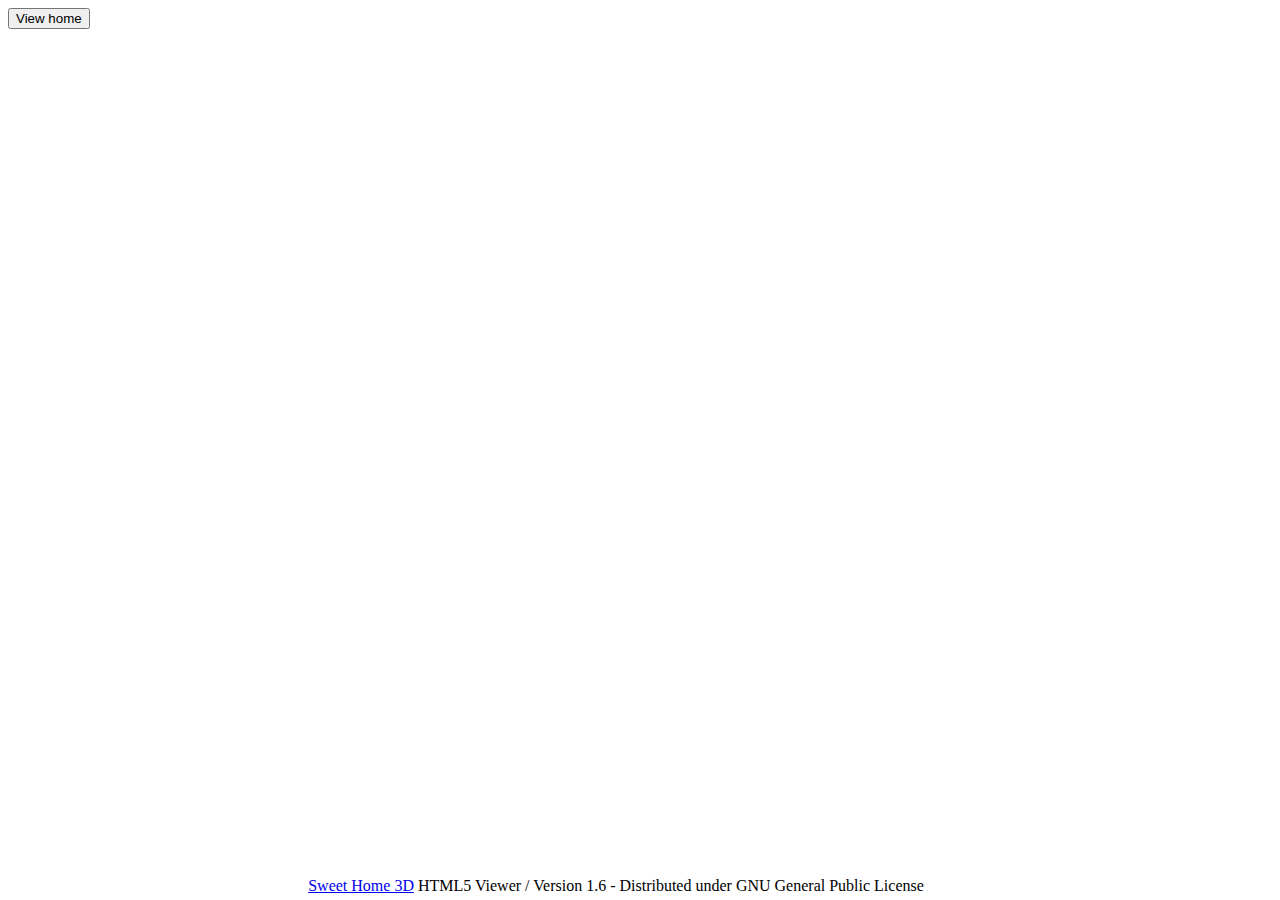
<file: echoPlataforma/web/viewHomeInOverlay.html>
<!--
   viewHomeInOverlay.html  version 1.6
   
   Sweet Home 3D, Copyright (c) 2016-2020 Emmanuel PUYBARET / eTeks <info@eteks.com>
   
   This program is free software; you can redistribute it and/or modify
   it under the terms of the GNU General Public License as published by
   the Free Software Foundation; either version 2 of the License, or
   (at your option) any later version.
 
   This program is distributed in the hope that it will be useful,
   but WITHOUT ANY WARRANTY; without even the implied warranty of
   MERCHANTABILITY or FITNESS FOR A PARTICULAR PURPOSE.  See the
   GNU General Public License for more details.

   You should have received a copy of the GNU General Public License
   along with this program; if not, write to the Free Software
   Foundation, Inc., 59 Temple Place, Suite 330, Boston, MA  02111-1307  USA
-->
<html>
<head>
<meta http-equiv="Content-Type" content="text/html; charset=UTF-8">
<title>View home with Sweet Home 3D HTML5 Viewer</title>

<!--  Copy the following scripts in your page header -->
<script type="text/javascript" src="lib/big.min.js"></script>
<script type="text/javascript" src="lib/gl-matrix-min.js"></script>
<script type="text/javascript" src="lib/jszip.min.js"></script>
<script type="text/javascript" src="lib/core.min.js"></script>
<script type="text/javascript" src="lib/geom.min.js"></script>
<script type="text/javascript" src="lib/stroke.min.js"></script>
<script type="text/javascript" src="lib/batik-svgpathparser.min.js"></script>
<script type="text/javascript" src="lib/jsXmlSaxParser.min.js"></script>
<script type="text/javascript" src="lib/triangulator.min.js"></script>
<script type="text/javascript" src="lib/viewmodel.min.js"></script>
<script type="text/javascript" src="lib/viewhome.min.js"></script>

<style type="text/css">
/* The class of components handled by the viewer */
.viewerComponent {
}
</style>
</head>

<body>
<div>
  <!-- Copy the following button in your page -->
  <!-- Mouse and keyboard navigation explained at 
       http://sweethome3d.cvs.sf.net/viewvc/sweethome3d/SweetHome3D/src/com/eteks/sweethome3d/viewcontroller/resources/help/en/editing3DView.html 
       You may also switch between aerial view and virtual visit with the space bar -->
  <!-- For browser compatibility, see http://caniuse.com/webgl -->
  <button onclick='viewHomeInOverlay("EchoPlataforma2021.zip", 
              {roundsPerMinute:    1,                              /* Rotation speed of the animation launched once home is loaded in rounds per minute, no animation if missing */ 
               widthByHeightRatio: 4/3,                            /* Size ratio of the displayed canvas */
               navigationPanel: "none",                            /* Displayed navigation arrows, "none" or "default" for default one or an HTML string containing elements with data-simulated-key 
                                                                      attribute set "UP", "DOWN", "LEFT", "RIGHT"... to replace the default navigation panel, "none" if missing */ 
               aerialViewButtonText: "Aerial view",                /* Text displayed for aerial view radio button, no radio buttons if missing */ 
               virtualVisitButtonText: "Virtual visit",            /* Text displayed for virtual visit radio button, no radio buttons if missing */
            /* level: "Roof", */                                   /* Uncomment to select the displayed level, default level if missing */
            /* selectableLevels: ["Ground floor", "Roof"], */      /* Uncomment to choose the list of displayed levels, no select component if empty array */
            /* camera: "Exterior view", */                         /* Uncomment to select a camera, default camera if missing */
            /* selectableCameras: ["Exterior view", "Kitchen"], */ /* Uncomment to choose the list of displayed cameras, no camera if missing */
               activateCameraSwitchKey: true,                      /* Switch between top view / virtual visit with space bar if not false or missing */
               viewerControlsAdditionalHTML: "",                   /* Additional HTML text appended to controls displayed below the canvas 3D, by default empty */
               readingHomeText: "Reading",                         /* Comment displayed while reading home */
               readingModelText: "Model",                          /* Comment displayed while reading models */
               noWebGLSupportError: "No WebGL support"             /* Error message displayed if the browser do not support WebGL */
              })'>View home</button>
</div>

<div style="position: absolute; bottom: 5px; text-align: center; width: 95%; z-index: -1">
  <a href="http://www.sweethome3d.com">Sweet Home 3D</a> HTML5 Viewer / Version 1.6 - Distributed under GNU General Public License
</div>
</body>
</html>
</file>
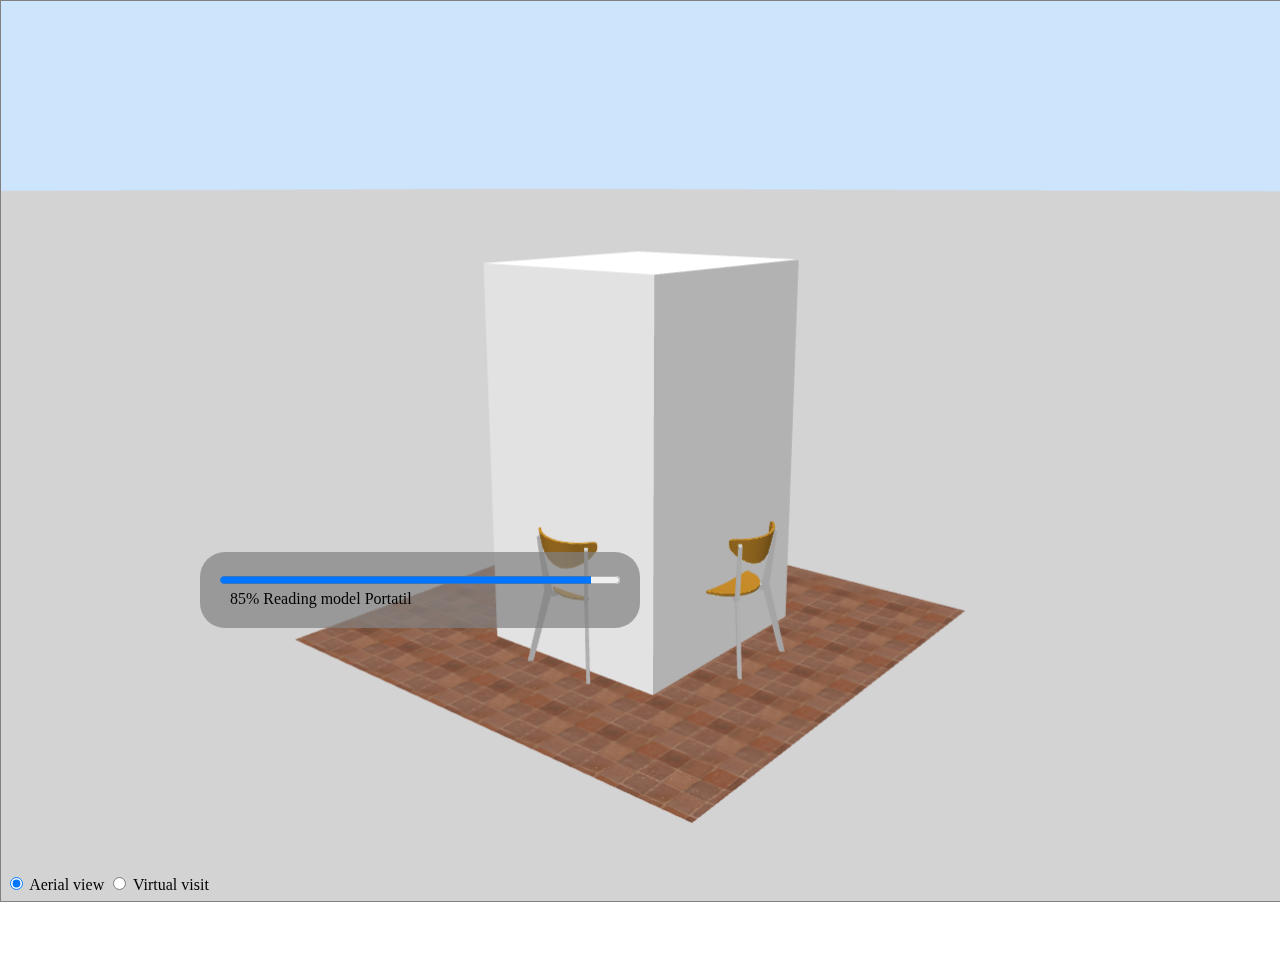
<file: echoToldoSolar/web/viewHome.html>
<!--
   viewHome.html  version 1.6  
   
   Sweet Home 3D, Copyright (c) 2016-2020 Emmanuel PUYBARET / eTeks <info@eteks.com>
   
   This program is free software; you can redistribute it and/or modify
   it under the terms of the GNU General Public License as published by
   the Free Software Foundation; either version 2 of the License, or
   (at your option) any later version.
 
   This program is distributed in the hope that it will be useful,
   but WITHOUT ANY WARRANTY; without even the implied warranty of
   MERCHANTABILITY or FITNESS FOR A PARTICULAR PURPOSE.  See the
   GNU General Public License for more details.

   You should have received a copy of the GNU General Public License
   along with this program; if not, write to the Free Software
   Foundation, Inc., 59 Temple Place, Suite 330, Boston, MA  02111-1307  USA
-->
<!--
  To view this file locally without a HTTP server, be sure to allow access from files in your browser   
  https://www.google.com/search?q=allow+access+from+files  
 -->
<html>
<head>
<meta http-equiv="Content-Type" content="text/html; charset=UTF-8">
<title>View home with Sweet Home 3D HTML5 Viewer</title>

<!--  Copy the following scripts in your page header -->
<script type="text/javascript" src="lib/big.min.js"></script>
<script type="text/javascript" src="lib/gl-matrix-min.js"></script>
<script type="text/javascript" src="lib/jszip.min.js"></script>
<script type="text/javascript" src="lib/core.min.js"></script>
<script type="text/javascript" src="lib/geom.min.js"></script>
<script type="text/javascript" src="lib/stroke.min.js"></script>
<script type="text/javascript" src="lib/batik-svgpathparser.min.js"></script>
<script type="text/javascript" src="lib/jsXmlSaxParser.min.js"></script>
<script type="text/javascript" src="lib/triangulator.min.js"></script>
<script type="text/javascript" src="lib/viewmodel.min.js"></script>
<script type="text/javascript" src="lib/viewhome.min.js"></script>

<style type="text/css">
/* The class of components handled by the viewer */

/* To display the viewer in full screen, uncomment the 3 following styles */

body {
  overflow-x: hidden;
  overflow-y: hidden;
  margin: 0;
}
#viewerCanvas {
  width: 100%;
  height: 100%;
}
#viewerNavigationDiv {
  position: absolute; 
  bottom: 5px;
  left: 5px;
}

</style>
</head>

<body>
<div>
  <!-- Copy the following canvas and components in your page, changing their size / texts and other values if needed  -->
  <canvas id="viewerCanvas" class="viewerComponent" width="800" height="600"
          style="background-color: #CCCCCC; border: 1px solid gray; outline:none" tabIndex="1"></canvas>
  <div id="viewerProgressDiv" style="width: 400px; position: relative; top: -350px; left: 200px; background-color: rgba(128, 128, 128, 0.7); padding: 20px; border-radius: 25px">
    <progress id="viewerProgress"  class="viewerComponent" value="0" max="200" style="width: 400px"></progress>
    <label id="viewerProgressLabel" class="viewerComponent" style="margin-top: 2px; display: block; margin-left: 10px"></label>
  </div>
  <div id="viewerNavigationDiv" style="margin-top: -60px">
    <input  id="aerialView"   class="viewerComponent" name="cameraType" type="radio" style="visibility: hidden;"/>
      <label class="viewerComponent" for="aerialView" style="visibility: hidden;">Aerial view</label>
    <input  id="virtualVisit" class="viewerComponent" name="cameraType" type="radio" style="visibility: hidden;"/>
      <label class="viewerComponent" for="virtualVisit" style="visibility: hidden;">Virtual visit</label>
    <select id="levelsAndCameras" class="viewerComponent" style="visibility: hidden;"></select>
  </div>
</div>
<div style="position: absolute; bottom: 5px; text-align: center; width: 95%; z-index: -1">
  <a href="http://www.sweethome3d.com">Sweet Home 3D</a> HTML5 Viewer / Version 1.6 - Distributed under GNU General Public License
</div>

<!-- Copy the following script to view your home in the previous canvas -->
<script type="text/javascript">
  var homeUrl = "ALTER_STC-v05.zip";
  var onerror = function(err) {
      if (err == "No WebGL") {
        alert("Sorry, your browser doesn't support WebGL.");
      } else {
        console.log(err.stack);
        alert("Error: " + (err.message  ? err.constructor.name + " " +  err.message  : err)
              + (window.location.href.indexOf("file://") === 0 ? "\nCheck your browser is allowed to access local files." : ""));
      }
    };
  var onprogression = function(part, info, percentage) {
      var progress = document.getElementById("viewerProgress"); 
      if (part === HomeRecorder.READING_HOME) {
        // Home loading is finished 
        progress.value = percentage * 100;
        info = info.substring(info.lastIndexOf('/') + 1);
      } else if (part === Node3D.READING_MODEL) {
        // Models loading is finished 
        progress.value = 100 + percentage * 100;
        if (percentage === 1) {
          document.getElementById("viewerProgressDiv").style.visibility = "hidden";
        }
      }
    
      document.getElementById("viewerProgressLabel").innerHTML = 
          (percentage ? Math.floor(percentage * 100) + "% " : "") + part + " " + info;
    };
   
  // Display home in canvas 3D
  // Mouse and keyboard navigation explained at 
  // http://sweethome3d.cvs.sf.net/viewvc/sweethome3d/SweetHome3D/src/com/eteks/sweethome3d/viewcontroller/resources/help/en/editing3DView.html
  // You may also switch between aerial view and virtual visit with the space bar
  // For browser compatibility, see http://caniuse.com/webgl
  viewHome("viewerCanvas",    // Id of the canvas
           homeUrl,           // URL or relative URL of the home to display 
           onerror,           // Callback called in case of error
           onprogression,     // Callback called while loading 
          {roundsPerMinute: 0,                    // Rotation speed of the animation launched once home is loaded in rounds per minute, no animation if missing or equal to 0 
           navigationPanel: "none",               // Displayed navigation arrows, "none" or "default" for default one or an HTML string containing elements with data-simulated-key 
                                                  // attribute set "UP", "DOWN", "LEFT", "RIGHT"... to replace the default navigation panel, "none" if missing 
           aerialViewButtonId: "aerialView",      // Id of the aerial view radio button, radio buttons hidden if missing  
           virtualVisitButtonId: "virtualVisit",  // Id of the aerial view radio button, radio buttons hidden if missing  
           levelsAndCamerasListId: "levelsAndCameras",          // Id of the levels and cameras select component, hidden if missing
        /* level: "Roof", */                                    // Uncomment to select the displayed level, default level if missing */
        /* selectableLevels: ["Ground floor", "Roof"], */       // Uncomment to choose the list of displayed levels, no select component if empty array */
        /* camera: "Exterior view", */                          // Uncomment to select a camera, default camera if missing */
        /* selectableCameras: ["Exterior view", "Kitchen"], */  // Uncomment to choose the list of displayed cameras, no camera if missing */
           activateCameraSwitchKey: true                        // Switch between top view / virtual visit with space bar if not false or missing */
          });  
</script>

</body>
</html>
</file>
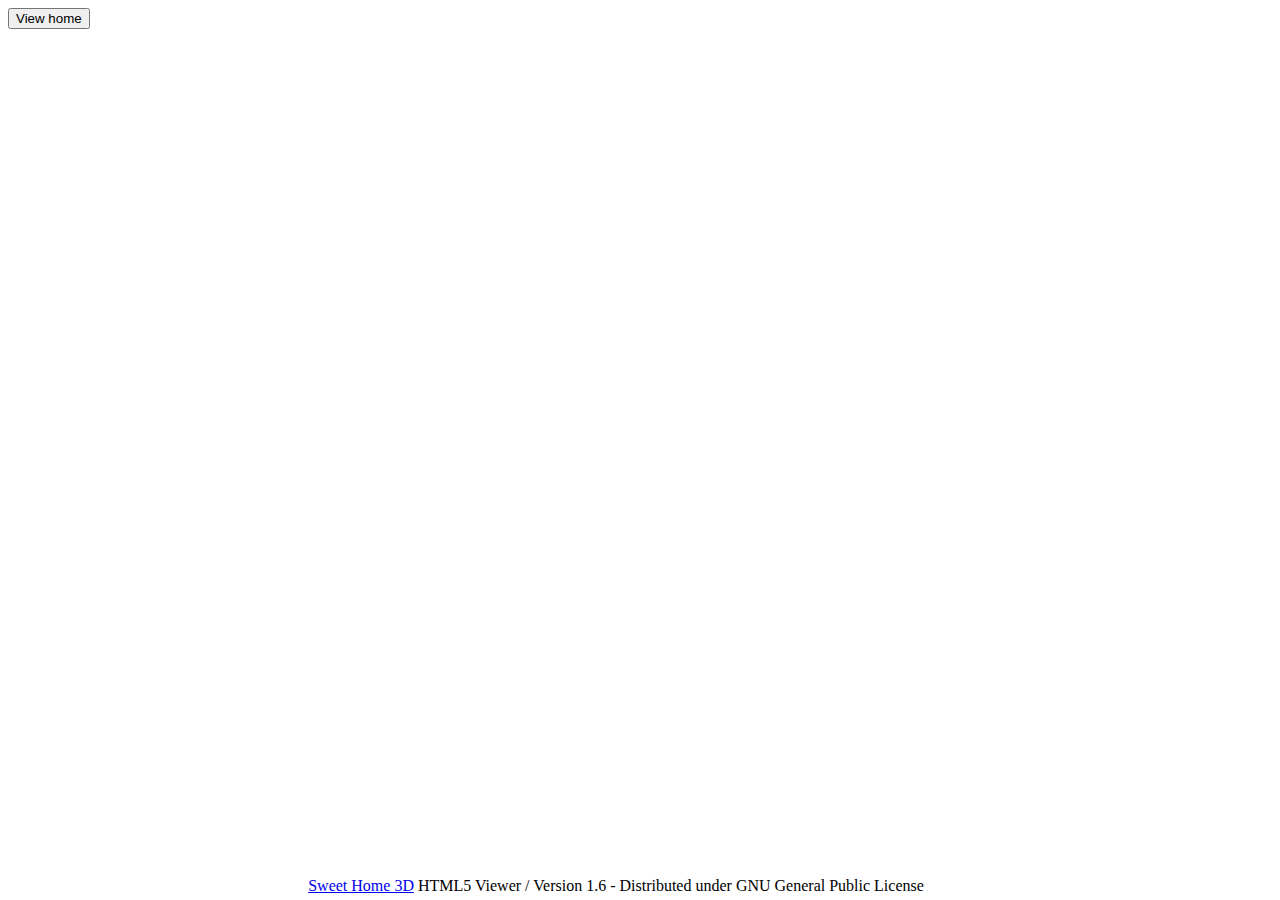
<file: echoToldoSolar/web/viewHomeInOverlay.html>
<!--
   viewHomeInOverlay.html  version 1.6
   
   Sweet Home 3D, Copyright (c) 2016-2020 Emmanuel PUYBARET / eTeks <info@eteks.com>
   
   This program is free software; you can redistribute it and/or modify
   it under the terms of the GNU General Public License as published by
   the Free Software Foundation; either version 2 of the License, or
   (at your option) any later version.
 
   This program is distributed in the hope that it will be useful,
   but WITHOUT ANY WARRANTY; without even the implied warranty of
   MERCHANTABILITY or FITNESS FOR A PARTICULAR PURPOSE.  See the
   GNU General Public License for more details.

   You should have received a copy of the GNU General Public License
   along with this program; if not, write to the Free Software
   Foundation, Inc., 59 Temple Place, Suite 330, Boston, MA  02111-1307  USA
-->
<html>
<head>
<meta http-equiv="Content-Type" content="text/html; charset=UTF-8">
<title>View home with Sweet Home 3D HTML5 Viewer</title>

<!--  Copy the following scripts in your page header -->
<script type="text/javascript" src="lib/big.min.js"></script>
<script type="text/javascript" src="lib/gl-matrix-min.js"></script>
<script type="text/javascript" src="lib/jszip.min.js"></script>
<script type="text/javascript" src="lib/core.min.js"></script>
<script type="text/javascript" src="lib/geom.min.js"></script>
<script type="text/javascript" src="lib/stroke.min.js"></script>
<script type="text/javascript" src="lib/batik-svgpathparser.min.js"></script>
<script type="text/javascript" src="lib/jsXmlSaxParser.min.js"></script>
<script type="text/javascript" src="lib/triangulator.min.js"></script>
<script type="text/javascript" src="lib/viewmodel.min.js"></script>
<script type="text/javascript" src="lib/viewhome.min.js"></script>

<style type="text/css">
/* The class of components handled by the viewer */
.viewerComponent {
}
</style>
</head>

<body>
<div>
  <!-- Copy the following button in your page -->
  <!-- Mouse and keyboard navigation explained at 
       http://sweethome3d.cvs.sf.net/viewvc/sweethome3d/SweetHome3D/src/com/eteks/sweethome3d/viewcontroller/resources/help/en/editing3DView.html 
       You may also switch between aerial view and virtual visit with the space bar -->
  <!-- For browser compatibility, see http://caniuse.com/webgl -->
  <button onclick='viewHomeInOverlay("ALTER_STC-v05.zip", 
              {roundsPerMinute:    1,                              /* Rotation speed of the animation launched once home is loaded in rounds per minute, no animation if missing */ 
               widthByHeightRatio: 4/3,                            /* Size ratio of the displayed canvas */
               navigationPanel: "none",                            /* Displayed navigation arrows, "none" or "default" for default one or an HTML string containing elements with data-simulated-key 
                                                                      attribute set "UP", "DOWN", "LEFT", "RIGHT"... to replace the default navigation panel, "none" if missing */ 
               aerialViewButtonText: "Aerial view",                /* Text displayed for aerial view radio button, no radio buttons if missing */ 
               virtualVisitButtonText: "Virtual visit",            /* Text displayed for virtual visit radio button, no radio buttons if missing */
            /* level: "Roof", */                                   /* Uncomment to select the displayed level, default level if missing */
            /* selectableLevels: ["Ground floor", "Roof"], */      /* Uncomment to choose the list of displayed levels, no select component if empty array */
            /* camera: "Exterior view", */                         /* Uncomment to select a camera, default camera if missing */
            /* selectableCameras: ["Exterior view", "Kitchen"], */ /* Uncomment to choose the list of displayed cameras, no camera if missing */
               activateCameraSwitchKey: true,                      /* Switch between top view / virtual visit with space bar if not false or missing */
               viewerControlsAdditionalHTML: "",                   /* Additional HTML text appended to controls displayed below the canvas 3D, by default empty */
               readingHomeText: "Reading",                         /* Comment displayed while reading home */
               readingModelText: "Model",                          /* Comment displayed while reading models */
               noWebGLSupportError: "No WebGL support"             /* Error message displayed if the browser do not support WebGL */
              })'>View home</button>
</div>

<div style="position: absolute; bottom: 5px; text-align: center; width: 95%; z-index: -1">
  <a href="http://www.sweethome3d.com">Sweet Home 3D</a> HTML5 Viewer / Version 1.6 - Distributed under GNU General Public License
</div>
</body>
</html>
</file>
<file: styles.css>
* {
    margin: 0px 0px 0px 0px;
    padding: 0px 0px 0px 0px;
  }
  body, html {
    background-color: white;
    font-family: Verdana, sans-serif;
    font-size: 12pt;
    margin: auto;
  }
  header{
  text-align: center;
  padding-top: 24px;
  padding-bottom: 24px;
  margin-bottom: 15px;
  width: 100%;
  background: white;
  color: gray;
  }
  main {
    padding-top: 24px;
    padding-bottom: 60px;
    border:none 1px black;
    width: 78%;
    text-align: center;
    margin: auto;
    border-radius: 12px;
  }
  div{
    border: none 1px red;
    width: 240px;
    height: 120px;
    display: inline-flex;
    align-items:center;
    padding-left: 3px;
    padding-right: 3px;
    padding-bottom: 30px;
    margin-top:30px;
  }
  button{
    background: gray;
    width: 240px;
    height: 90px;
    margin-left: 15px;
    color: white;
    font-size: 24px;
    border-radius: 6px;
    cursor: pointer;
    transition: all 0.5s;
  }
  button:hover {
  background-color: royalblue;
  }
  img{
    width:100%;
    transition: all 0.6s;
  }
  img:hover {
    transform: translateY(0px);
    transition: all 0.6s;
    transform: scale(2.1, 2.1);
    border-radius: 12px;
    border: dashed 1px gray;
  }
  figure {
  display: table;
  }
  figcaption {
    display: table-caption;
    caption-side: bottom;
    padding: 0.5em;
    color: gray;
  }
  #dev{
    color: white; 
    text-decoration: none;
  }
  #user{
    color: #0b871c; 
    text-decoration: none;
  }
  #arm{
    display: inline-block; 
    transform: scaleX(-1);
  }
  footer{
    text-align: center;
    padding: 60px 0;
    border-radius: 0px;
    margin: auto;
    background-image: linear-gradient(white, gray);
    width: 100%;
    font-size: 15px; 
    color: #666;
  }
</file>
